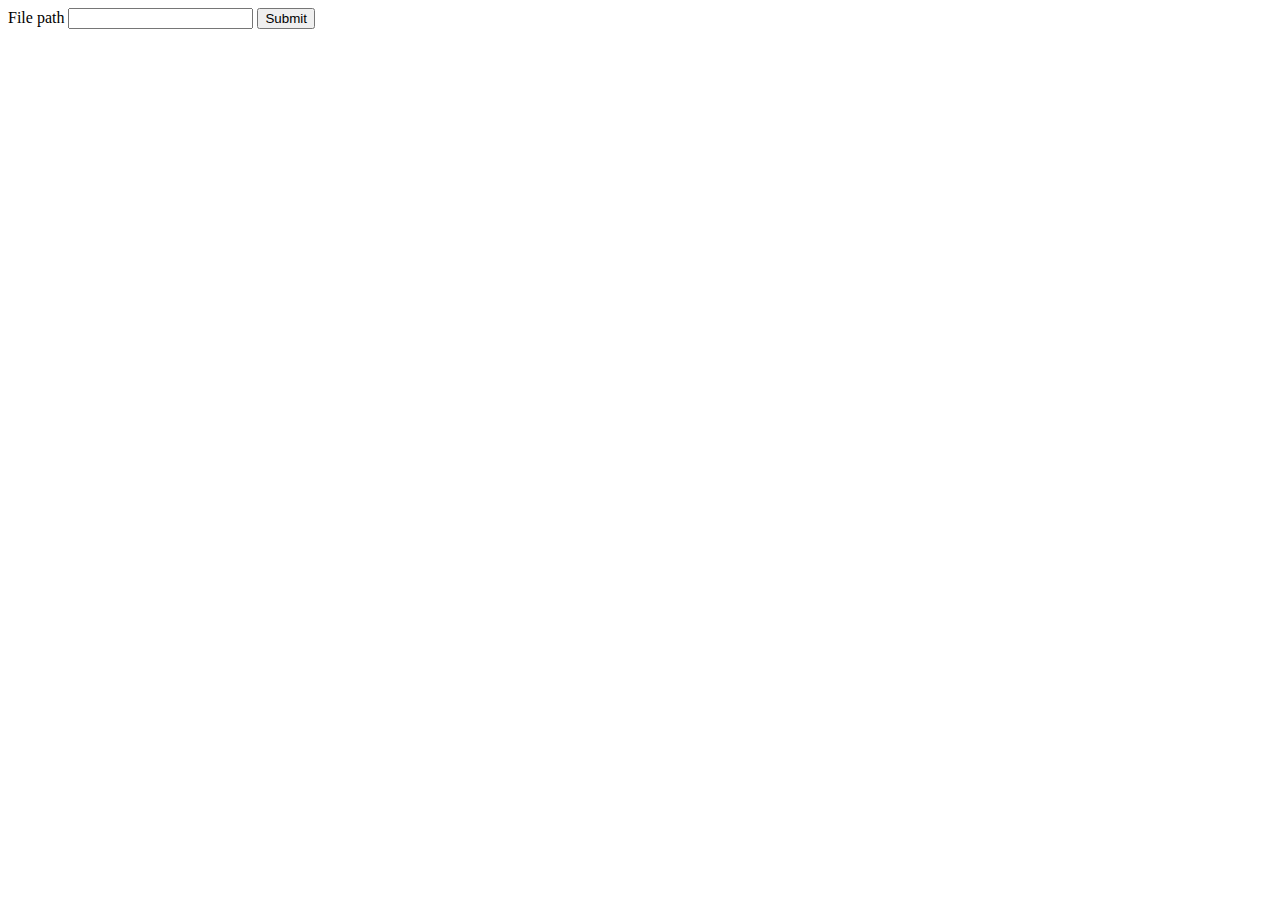
<file: php_part6/6.html>
<html>
<title>List file</title>
<body>
<form enctype="multipart/form-data" method = "post", action = "6.php">
File path <input type = "text" name = "path">
<input type = "submit">
</form>

</body>
</html>
</file>
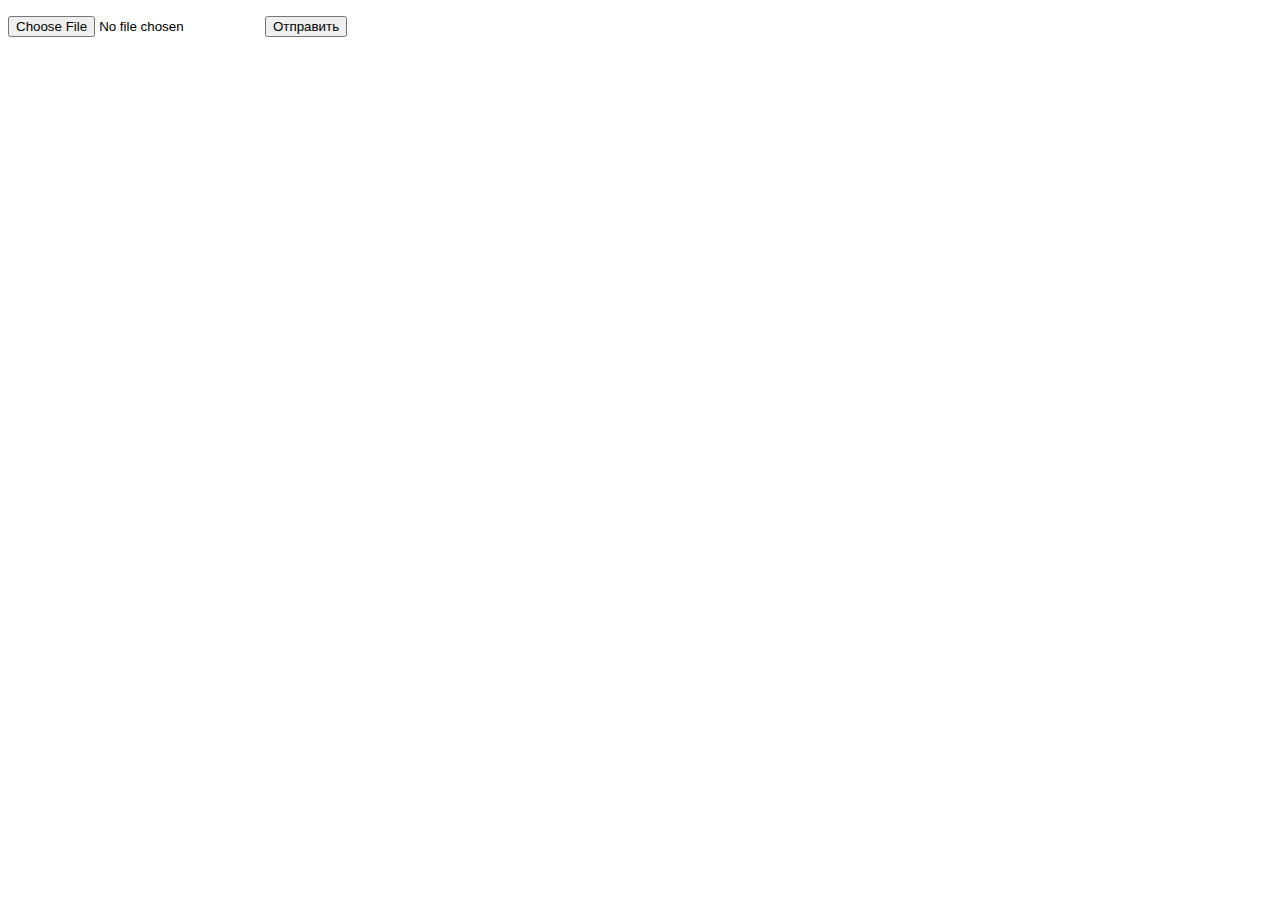
<file: php_part6/7.html>
<!DOCTYPE html>
<html>
 <head>
  <meta charset="utf-8">
  <title>Отправка файла на сервер</title>
 </head>
 <body>
  <form enctype="multipart/form-data" method="post" action = "7.php">
   <p><input type="file" name="file">
   <input type="submit" value="Отправить"></p>
  </form> 
 </body>
</html>
</file>
